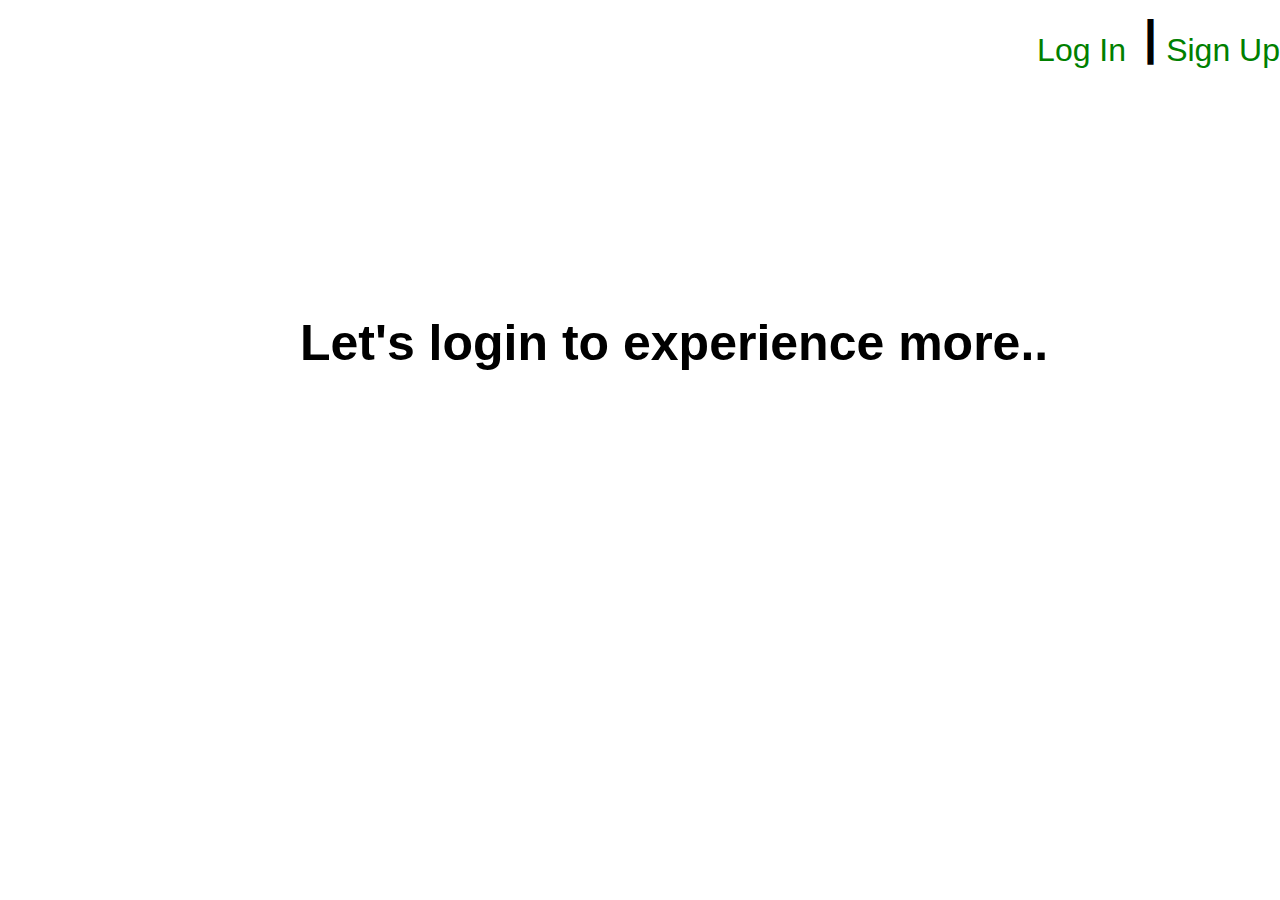
<file: index.html>
<!DOCTYPE html>
<html lang="en">
<head>
    <meta charset="UTF-8">
    <meta http-equiv="X-UA-Compatible" content="IE=edge">
    <meta name="viewport" content="width=device-width, initial-scale=1.0">
    <title>NIKE</title>
    <link rel="stylesheet" href="index.css">
    <style>
        .account{
            background-image: url(https://img.freepik.com/free-photo/red-sneakers-wooden-background_93675-128083.jpg);
            background-repeat: no-repeat;
            background-size: cover;
        }
    </style>
</head>
<body class="account">
    <div class="nav">
        <a href="login.html"><p>Log In &nbsp;</p></a>
        <h2>|</h2>
        <a href="signin.html"><p> &nbsp;Sign Up</p></a>
    </div>
    <center><h1>Let's login to experience more..</h1></center>
</body>
</html>
</file>
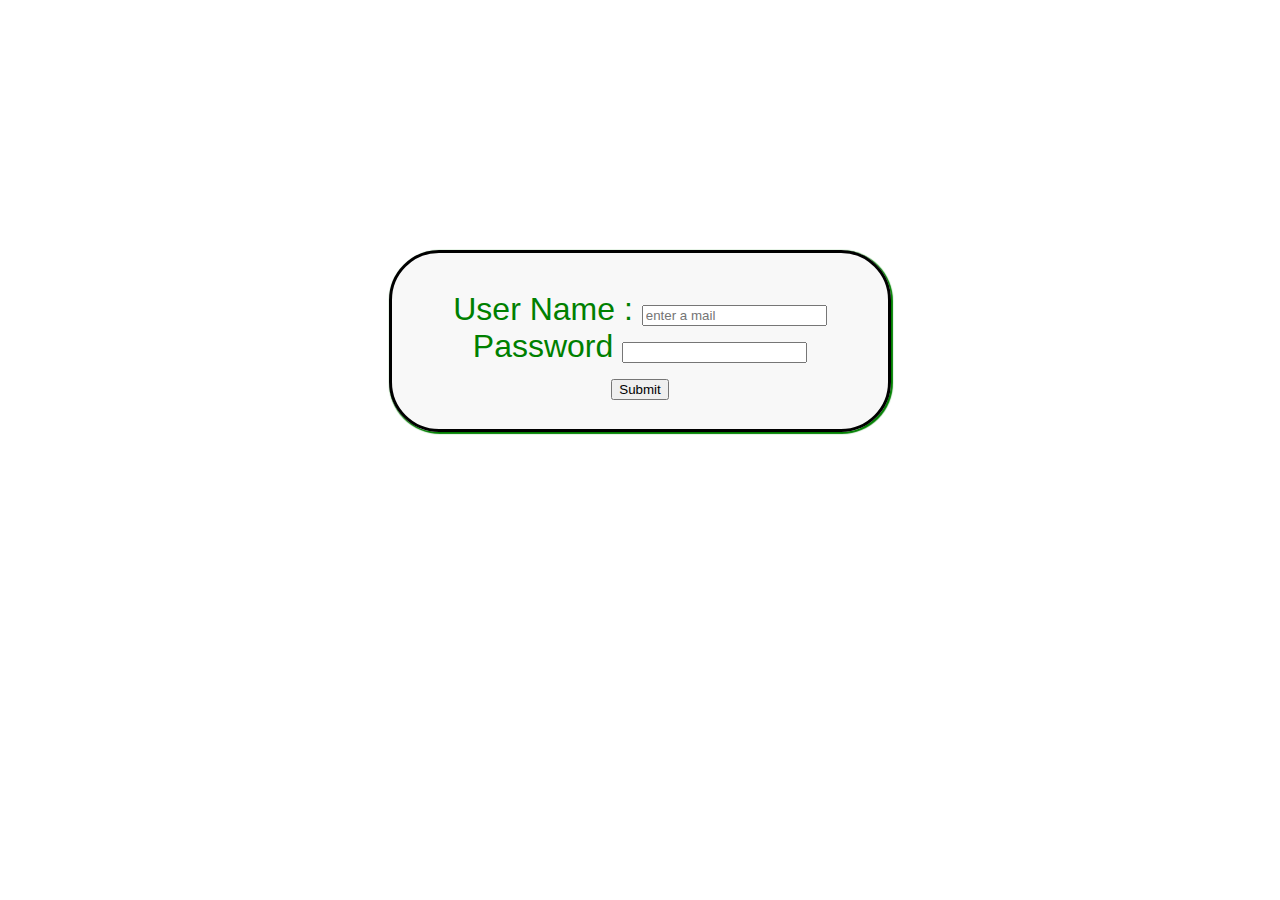
<file: login.html>
<!DOCTYPE html>
<html lang="en">
<head>
    <meta charset="UTF-8">
    <meta name="viewport" content="width=device-width, initial-scale=1.0">
    <title>Loginin</title>
    <link rel="stylesheet" href="login.css">
    <style>
        body{
        background-image: url("https://wallpaper.dog/large/17173403.jpg");
        background-repeat: no-repeat;
        background-attachment: fixed;
        background-size: 100% 100%;
        }
    </style>
</head>
<body>
    <form action="sheo index.html">
        <div class="box">
            <center><label for="Username" >User Name :&nbsp;</label><input type="email" placeholder="enter a mail" required ></center>
            <center><label for="password" >Password </label><input type="password" id="password" name="password" id="psw"  pattern="(?=.[#,!,@,%,^,&])(?=.\d)(?=.[a-z])(?=.[A-Z]).{8,}" required></center>
            <center><input type="submit" placeholder="submit" ></center>
        </div>
    </form>
</body>
</html>
</file>
<file: index.css>
body{
    font-family:Arial, Helvetica, sans-serif;
    color: black;
}
.home{
    margin-left: 2%;
    position: fixed;
    row-gap: 10px;
    background-color: white;
    width: 300px;
    height: 1000px;
    color: black;
    margin-top: 150px;
}
h1{
    font-size: 50px;
    color: black;
}
p{
    color: green;
}
.video{
    margin-top: -180px;
    margin-left: 400px;
}
.about{
    margin-top: -180px;
    margin-left: 400px;
}
.column{
    display: flex;
    width: 100%;
    padding-top: 50px;
    position: relative;
    justify-content: space-between;
}
.row{
    display: block;
}
#image{
    opacity: 80%;
    border: 2px solid gray;
}
#image:hover {
    opacity:100%;
    border:2px solid black;
    border-radius: 15%;
}
#loc1{
    background-color: black;
    color: white; 
    height: 60px; 
    width: 200px; 
    text-align: center;
    margin-left: 5%;
}
#loc2{
    border: 2px solid black;
    height: 60px; 
    width: 200px; 
    text-align: center;
    margin-left: 10%;
}
.video1{
    margin-left: 350px;
    margin-top: -15%;
}
.search{
    display: flex;
}
#search{
    margin-left:13% ;
    height: 30px;
    width: 800px;
}
.model{
    margin-left: 400px;
    display: flex;
    justify-content: space-evenly;
}
.end{
    margin-top: 50px;
    background-color: black;
    color: white;
    margin-left:400px ;
    display: flex;
    justify-content: space-evenly;
}
#sml{
    margin-left: 25px;
    margin-top: -30px;
}
.nav{
    display: flex;
    font-size: xx-large;
    position: absolute;
    right: 0%;
    top: 0%;
}
.nav h2{
    margin-top: 10px;;
}
a{
    text-decoration: none;
}
.account h1{
    position: absolute;
    left: 300px;
    top: 280px;
}
:hover .account{
    animation: movebg 5s infinite;
}

.box{
    height:100px;
    width:420px;
    border: 3px solid black;
    box-shadow: 1px 1px 1px 1px black;
    margin: auto;
    margin-top: 250px;
    border-radius: 50px;
    padding: 3%;
    background-color: rgba(221, 221, 220,0.2);
    font-size: xx-large;
}
.success{
    font-size: 50px;
    margin-top: 150px;
    color: black;
}
#next{
    margin-left: 600px;
    height: 20px;
    width: 25px;
    margin-top: 35px;
}
@keyframes movebg{
    10%{
        background-image: url(https://img.freepik.com/free-photo/red-sneakers-wooden-background_93675-128083.jpg);
        background-repeat: no-repeat;
        background-size: cover;
    }
    45%{
        background-image: url(https://burst.shopifycdn.com/photos/rooftopper-looking-down.jpg?width=1200&format=pjpg&exif=1&iptc=1);
        background-repeat: no-repeat;
        background-size: cover;
    }
    100%{
        background-image: url(https://wallpaper.dog/large/17173403.jpg);
        background-repeat: no-repeat;
        background-size: cover;
    }
}
</file>
<file: login.css>
body{
    font-family:Arial, Helvetica, sans-serif;
    color: green;
}
.home{
    margin-left: 2%;
    position: fixed;
    row-gap: 10px;
    background-color: white;
    width: 300px;
    height: 1000px;
    color: black;
    margin-top: 150px;
}
h1{
    font-size: 50px;
    color: black;
}
p{
    color: black;
}
.video{
    margin-top: -180px;
    margin-left: 400px;
}
.about{
    margin-top: -180px;
    margin-left: 400px;
}
.column{
    display: flex;
    width: 100%;
    padding-top: 50px;
    position: relative;
    justify-content: space-between;
}
.row{
    display: block;
}
#image{
    opacity: 80%;
    border: 2px solid gray;
}
#image:hover {
    opacity:100%;
    border:2px solid black;
    border-radius: 15%;
}
#loc1{
    background-color: black;
    color: white; 
    height: 60px; 
    width: 200px; 
    text-align: center;
    margin-left: 5%;
}
#loc2{
    border: 2px solid black;
    height: 60px; 
    width: 200px; 
    text-align: center;
    margin-left: 10%;
}
.video1{
    margin-left: 350px;
    margin-top: -15%;
}
.search{
    display: flex;
}
#search{
    margin-left:13% ;
    height: 30px;
    width: 800px;
}
.model{
    margin-left: 400px;
    display: flex;
    justify-content: space-evenly;
}
.end{
    margin-top: 50px;
    background-color: black;
    color: white;
    margin-left:400px ;
    display: flex;
    justify-content: space-evenly;
}
#sml{
    margin-left: 25px;
    margin-top: -30px;
}
.nav{
    display: flex;
    font-size: xx-large;
    position: absolute;
    right: 0%;
    top: 0%;
}
.nav h2{
    margin-top: 10px;;
}
a{
    text-decoration: none;
}
.account h1{
    position: absolute;
    left: 300px;
    top: 280px;
}
:hover .account{
    animation: movebg 5s infinite;
}
@keyframes movebg{
    10%{
        background-image: url(https://thumbs.dreamstime.com/b/celine-sign-hong-kong-china-circa-january-close-up-shot-seen-elements-shopping-mall-174419769.jpg);
        background-repeat: no-repeat;
        background-size: cover;
    }
    45%{
        background-image: url(https://e0.pxfuel.com/wallpapers/642/329/desktop-wallpaper-cream-collage-aesthetic-computer-aesthetic-vintage-beige-laptop.jpg);
        background-repeat: no-repeat;
        background-size: cover;
    }
    100%{
        background-image: url(https://img.rawpixel.com/private/static/images/website/2022-05/rm296-ning-10-job598.jpg?w=800&dpr=1&fit=default&crop=default&q=65&vib=3&con=3&usm=15&bg=F4F4F3&ixlib=js-2.2.1&s=51f1faf4061c19838a58b7ee51d2d2f2);
        background-repeat: no-repeat;
        background-size: cover;
    }
}

.box{
    height:100px;
    width:420px;
    border: 3px solid black;
    box-shadow: 1px 1px 1px 1px green;
    margin: auto;
    margin-top: 250px;
    border-radius: 50px;
    padding: 3%;
    background-color: rgba(221, 221, 220,0.2);
    font-size: xx-large;
}
.success{
    font-size: 50px;
    margin-top: 150px;
    color: black;
}
#next{
    margin-left: 600px;
    height: 20px;
    width: 25px;
    margin-top: 35px;
}
</file>
